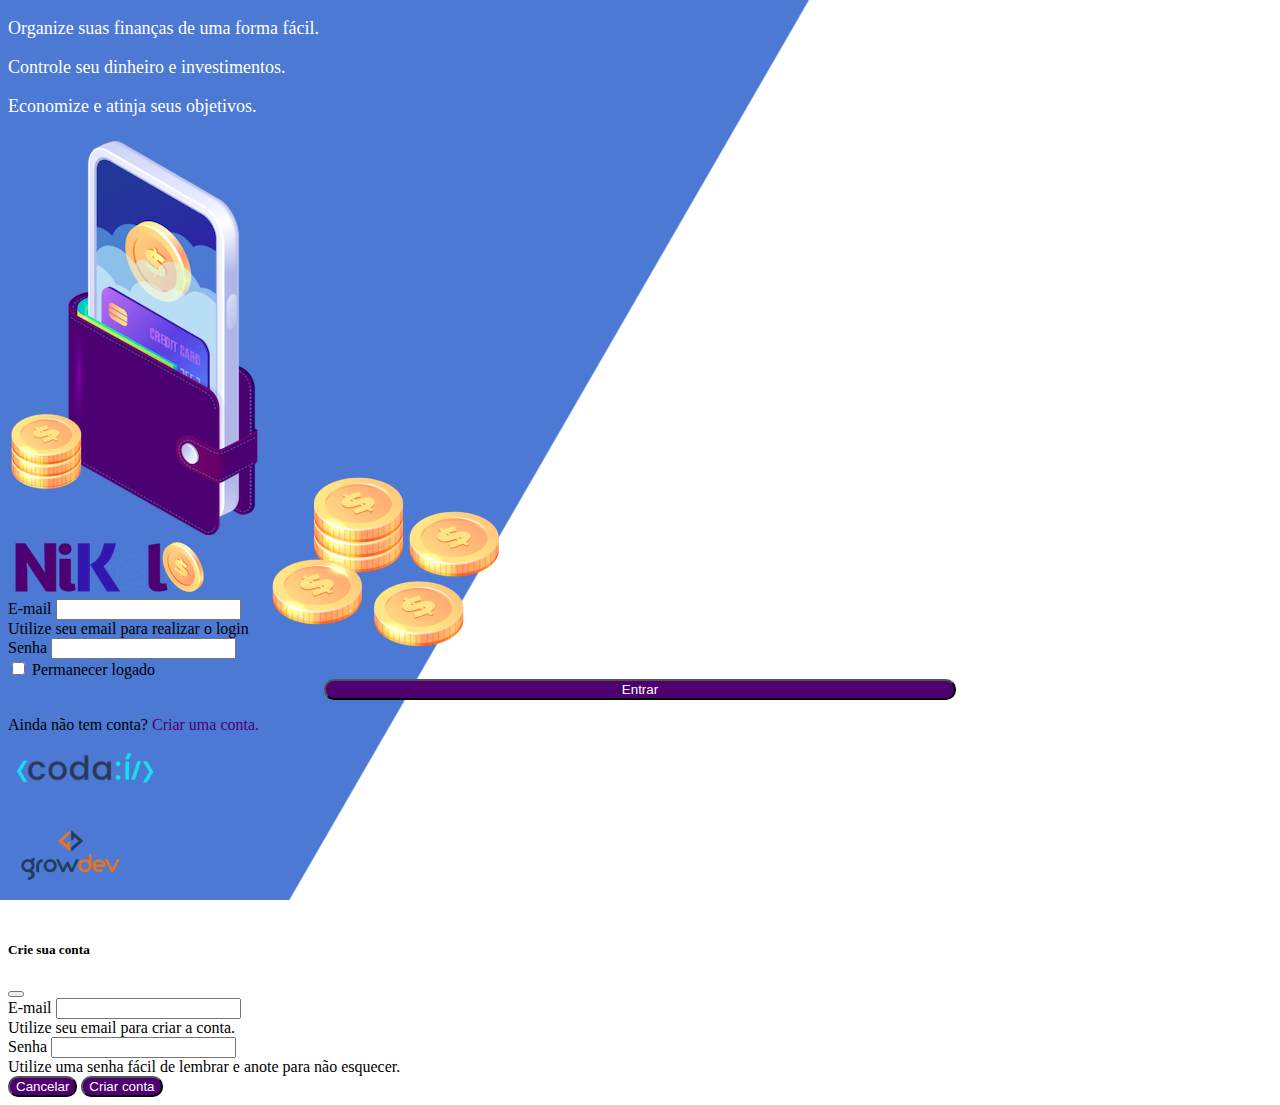
<file: public/index.html>
<!DOCTYPE html>
<html lang="pt">

<head>
    <meta charset="UTF-8">
    <meta http-equiv="X-UA-Compatible" content="IE=edge">
    <meta name="viewport" content="width=device-width, initial-scale=1.0">
    <title>Nikel</title>
    <link href="https://cdn.jsdelivr.net/npm/bootstrap@5.1.3/dist/css/bootstrap.min.css" rel="stylesheet"
        integrity="sha384-1BmE4kWBq78iYhFldvKuhfTAU6auU8tT94WrHftjDbrCEXSU1oBoqyl2QvZ6jIW3" crossorigin="anonymous">
    <link rel="stylesheet" href="./css/styles.css">
</head>

<body id="login">
    <main>
        <div class="container">
            <div class="row vh-100">
                <div class="col d-flex justify-content-center my-5 flex-column">
                    <div class="text-login">
                        <p>Organize suas finanças de uma forma fácil.</p>
                        <p>Controle seu dinheiro e investimentos.</p>
                        <p>Economize e atinja seus objetivos.</p>
                    </div>
                    <div class="text-center">
                        <img src="./assets/images/pocket.png" alt="image pocket" class="img-fluid" srcset="">
                        <img src="./assets/images/coins.png" alt="image coins"
                            class="img-fluid d-none d-md-inline coins" srcset="">
                    </div>
                </div>
                <div class="col d-flex justify-content-center my-5">
                    <div class="container">
                        <div class="row">
                            <div class="col">
                                <div class="text-center mb-3">
                                    <img src="./assets/images/nikel-logo.png" alt="logo nikel" class="img-fluid"
                                        srcset="">
                                </div>
                            </div>
                        </div>
                        <div class="row">
                            <div class="col">
                                <form id="login-form">
                                    <div class="mb-3">
                                        <label for="email-input" class="form-label">E-mail</label>
                                        <input type="email" class="form-control" id="email-input"
                                            aria-describedby="emailHelp">
                                        <div id="emailHelp" class="form-text">Utilize seu email para realizar o login
                                        </div>
                                    </div>
                                    <div class="mb-3">
                                        <label for="password-input" class="form-label">Senha</label>
                                        <input type="password" class="form-control" id="password-input">
                                    </div>
                                    <div class="mb-3 form-check">
                                        <input type="checkbox" class="form-check-input" id="session-check">
                                        <label class="form-check-label" for="session-check">Permanecer logado</label>
                                    </div>
                                    <button type="submit" class="btn button-login">Entrar</button>
                                </form>
                            </div>
                        </div>
                        <div class="row">
                            <div class="col">
                                <p id="link-conta" class="text-center mt-2 form-text" data-bs-toggle="modal"
                                    data-bs-target="#register-modal">Ainda não tem conta? <span class="link-default">
                                        Criar uma conta.</span></p>
                            </div>
                        </div>
                        <div class="row">
                            <div class="col">
                                <div class="text-center mt-5">
                                    <img src="./assets/images/codai-logo.png" alt="" srcset="">
                                </div>
                            </div>
                        </div>
                        <div class="row">
                            <div class="col">
                                <div class="text-center">
                                    <img src="./assets/images/growdev-logo.png" alt="" srcset="">
                                </div>
                            </div>
                        </div>
                    </div>
                </div>
            </div>
        </div>

        <!-- Modal -->
        <div class="modal fade" id="register-modal" tabindex="-1" aria-labelledby="exampleModalLabel"
            aria-hidden="true">
            <div class="modal-dialog">
                <div class="modal-content">
                    <div class="modal-header">
                        <h5 class="modal-title" id="exampleModalLabel">Crie sua conta</h5>
                        <button type="button" class="btn-close" data-bs-dismiss="modal" aria-label="Close"></button>
                    </div>
                    <form id="create-form">
                        <div class="modal-body">

                            <div class="mb-3">
                                <label for="email-create-input" class="form-label">E-mail</label>
                                <input type="email" class="form-control" id="email-create-input"
                                    aria-describedby="emailHelp" required>
                                <div id="emailHelp" class="form-text">Utilize seu email para criar a conta.
                                </div>

                            </div>
                            <div class="mb-3">
                                <label for="password-create-input" class="form-label">Senha</label>
                                <input type="password" class="form-control" id="password-create-input" required>
                                <div id="emailHelp" class="form-text">Utilize uma senha fácil de lembrar e anote para
                                    não esquecer.
                                </div>
                            </div>

                        </div>
                        <div class="modal-footer">
                            <button type="button" class="btn button-default button-cancel"
                                data-bs-dismiss="modal">Cancelar</button>
                            <button type="submit" class="btn button-default">Criar conta</button>
                        </div>
                    </form>
                </div>
            </div>
        </div>
    </main>
    <script src="https://cdn.jsdelivr.net/npm/bootstrap@5.1.3/dist/js/bootstrap.bundle.min.js"
        integrity="sha384-ka7Sk0Gln4gmtz2MlQnikT1wXgYsOg+OMhuP+IlRH9sENBO0LRn5q+8nbTov4+1p"
        crossorigin="anonymous"></script>
    <script src="./js/index.js"></script>
</body>

</html>
</file>
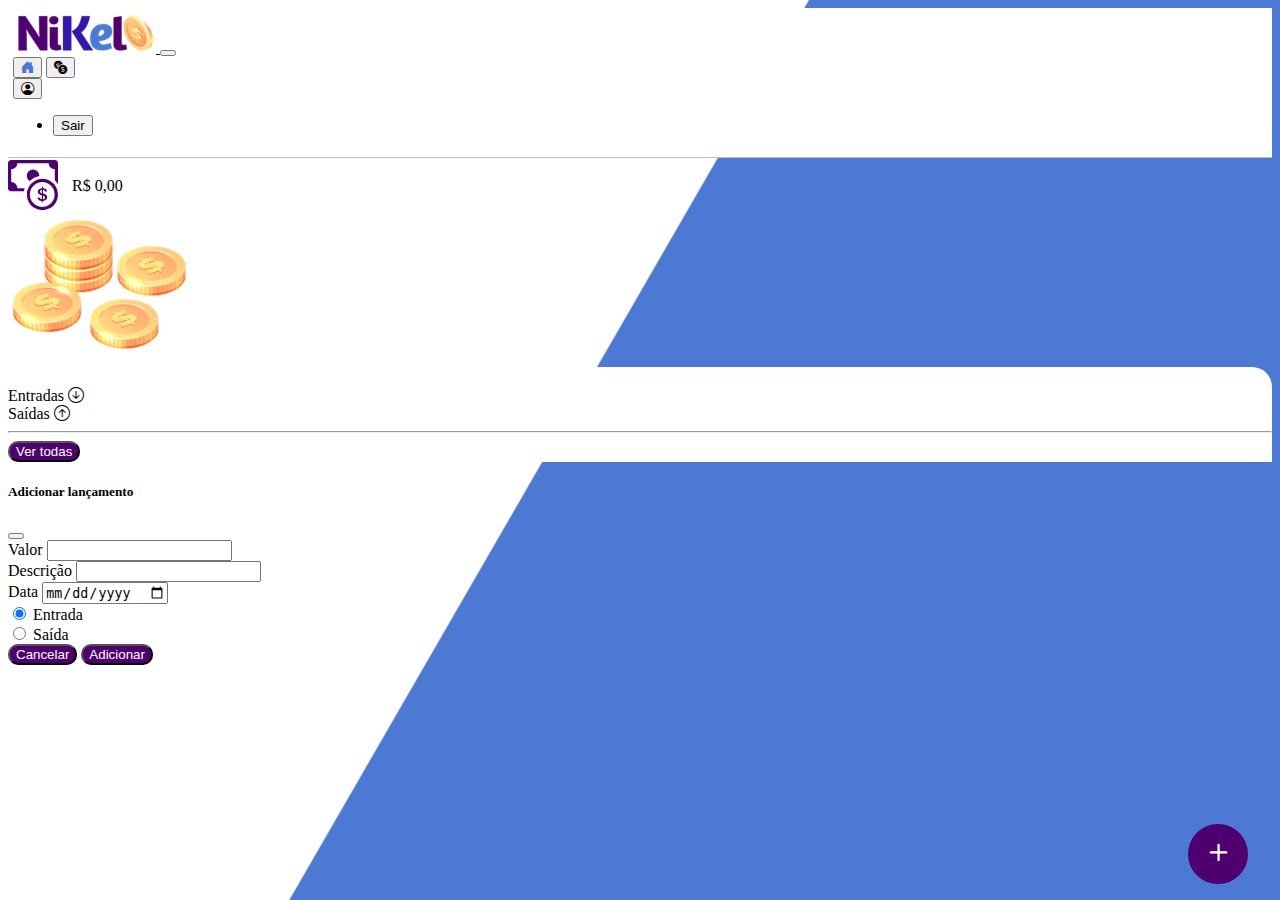
<file: public/home.html>
<!DOCTYPE html>
<html lang="pt">

<head>
    <meta charset="UTF-8">
    <meta http-equiv="X-UA-Compatible" content="IE=edge">
    <meta name="viewport" content="width=device-width, initial-scale=1.0">
    <title>Nikel - Home</title>
    <link href="https://cdn.jsdelivr.net/npm/bootstrap@5.1.3/dist/css/bootstrap.min.css" rel="stylesheet"
        integrity="sha384-1BmE4kWBq78iYhFldvKuhfTAU6auU8tT94WrHftjDbrCEXSU1oBoqyl2QvZ6jIW3" crossorigin="anonymous">
    <link rel="stylesheet" href="https://cdn.jsdelivr.net/npm/bootstrap-icons@1.10.5/font/bootstrap-icons.css">
    <link rel="stylesheet" href="./css/styles.css">
</head>

<body id="app">
    <header>
        <nav class="navbar navbar-expand navbar-light bg-white">
            <div class="container-fluid">
                <a class="navbar-brand" href="#">
                    <img src="./assets/images/nikel-small-logo.png" alt="logo nikel" class="img-fluid">
                </a>
                <button class="navbar-toggler" type="button" data-bs-toggle="collapse"
                    data-bs-target="#navbarSupportedContent" aria-controls="navbarSupportedContent"
                    aria-expanded="false" aria-label="Toggle navigation">
                    <span class="navbar-toggler-icon"></span>
                </button>
                <div class="collapse navbar-collapse justify-content-end" id="navbarSupportedContent">
                    <div class="d-flex menu">
                        <a href="home.html"><button class="btn" type="button"><i
                                    class="bi bi-house-door-fill color-secondary fs-4"></i></button></a>
                        <a href="transactions.html"><button class="btn" type="button"><i
                                    class="bi bi-currency-exchange fs-4"></i></button></a>

                        <div class="dropdown">
                            <button class="btn" type="button" id="dropdownMenuButton1" data-bs-toggle="dropdown"
                                aria-expanded="false"><i class="bi bi-person-circle fs-4"></i></button></a>
                            <ul class="dropdown-menu logout" aria-labelledby="dropdownMenuButton1">
                                <li><button class="dropdown-item" id="button-logout">Sair</button></li>
                            </ul>
                        </div>
                    </div>
                </div>
            </div>
        </nav>
    </header>
    <main>
        <div class="container-lg">
            <div class="row">
                <div class="col d-flex mt-5 justify-content-start align-itens-center">
                    <i class="bi bi-cash-coin color-primary icon-detail"></i>
                    <span class="fs-2" id="total">R$ 0,00</span>
                </div>
                <div class="col d-flex mt-4 justify-content-end">
                    <img src="./assets/images/coins-small.png" alt="image coins">
                </div>
            </div>
            <div class="row">
                <div class="col-12 info shadow-lg">
                    <div class="container">
                        <div class="row">
                            <div class="col-6">
                                <span class="fs-4"> Entradas <i
                                        class="bi bi-arrow-down-circle fs-2 align-middle"></i></span>
                            </div>
                            <div class="col-6">
                                <span class="fs-4"> Saídas <i
                                        class="bi bi-arrow-up-circle fs-2 align-middle"></i></span>
                            </div>
                            <div class="col-12 my-2">
                                <hr>
                            </div>
                        </div>
                        <div class="row">
                            <div class="col-6">
                                <div class="container p-0" id="cash-in-list">
                                    
                                </div>
                            </div>
                            <div class="col-6">
                                <div class="container p-0" id="cash-out-list">
                                    
                                </div>
                            </div>
                            <div class="col-12 mb-4">
                                <button type="button" class="btn button-default" id="transactions-button">Ver todas</button>
                            </div>
                        </div>
                    </div>
                </div>
            </div>
            <button class="btn button-float" data-bs-toggle="modal" data-bs-target="#transaction-modal"><i
                    class="bi bi-plus"></i></button>
        </div>


        <!-- Modal -->
        <div class="modal fade" id="transaction-modal" tabindex="-1" aria-labelledby="exampleModalLabel"
            aria-hidden="true">
            <div class="modal-dialog">
                <div class="modal-content">
                    <div class="modal-header">
                        <h5 class="modal-title" id="exampleModalLabel">Adicionar lançamento</h5>
                        <button type="button" class="btn-close" data-bs-dismiss="modal" aria-label="Close"></button>
                    </div>
                    <form id="transaction-form">
                        <div class="modal-body">

                            <div class="mb-3">
                                <label for="value-input" class="form-label">Valor</label>
                                <input type="number" step="any" class="form-control" id="value-input" aria-describedby="emailHelp" required>
                            </div>
                            <div class="mb-3">
                                <label for="description-input" class="form-label">Descrição</label>
                                <input type="text" class="form-control" id="description-input" required>
                            </div>
                            <div class="mb-3">
                                <label for="date-input" class="form-label">Data</label>
                                <input type="date" class="form-control" id="date-input" required>
                            </div>
                            <div class="mb3">
                                <div class="form-check form-check-inline">
                                    <input class="form-check-input" type="radio" name="type-input" id="inlineRadio1"
                                        value="1" checked>
                                    <label class="form-check-label" for="inlineRadio1">Entrada</label>
                                </div>
                                <div class="form-check form-check-inline">
                                    <input class="form-check-input" type="radio" name="type-input" id="inlineRadio2"
                                        value="2">
                                    <label class="form-check-label" for="inlineRadio2">Saída</label>
                                </div>
                            </div>
                        </div>
                        <div class="modal-footer">
                            <button type="submit" class="btn button-default button-cancel"
                                data-bs-dismiss="modal">Cancelar</button>
                            <button type="submit" class="btn button-default">Adicionar</button>
                        </div>
                    </form>
                </div>
            </div>
        </div>
    </main>

    <script src="https://cdn.jsdelivr.net/npm/bootstrap@5.1.3/dist/js/bootstrap.bundle.min.js"
        integrity="sha384-ka7Sk0Gln4gmtz2MlQnikT1wXgYsOg+OMhuP+IlRH9sENBO0LRn5q+8nbTov4+1p"
        crossorigin="anonymous"></script>
    <script src="./js/home.js"></script>
</body>

</html>
</file>
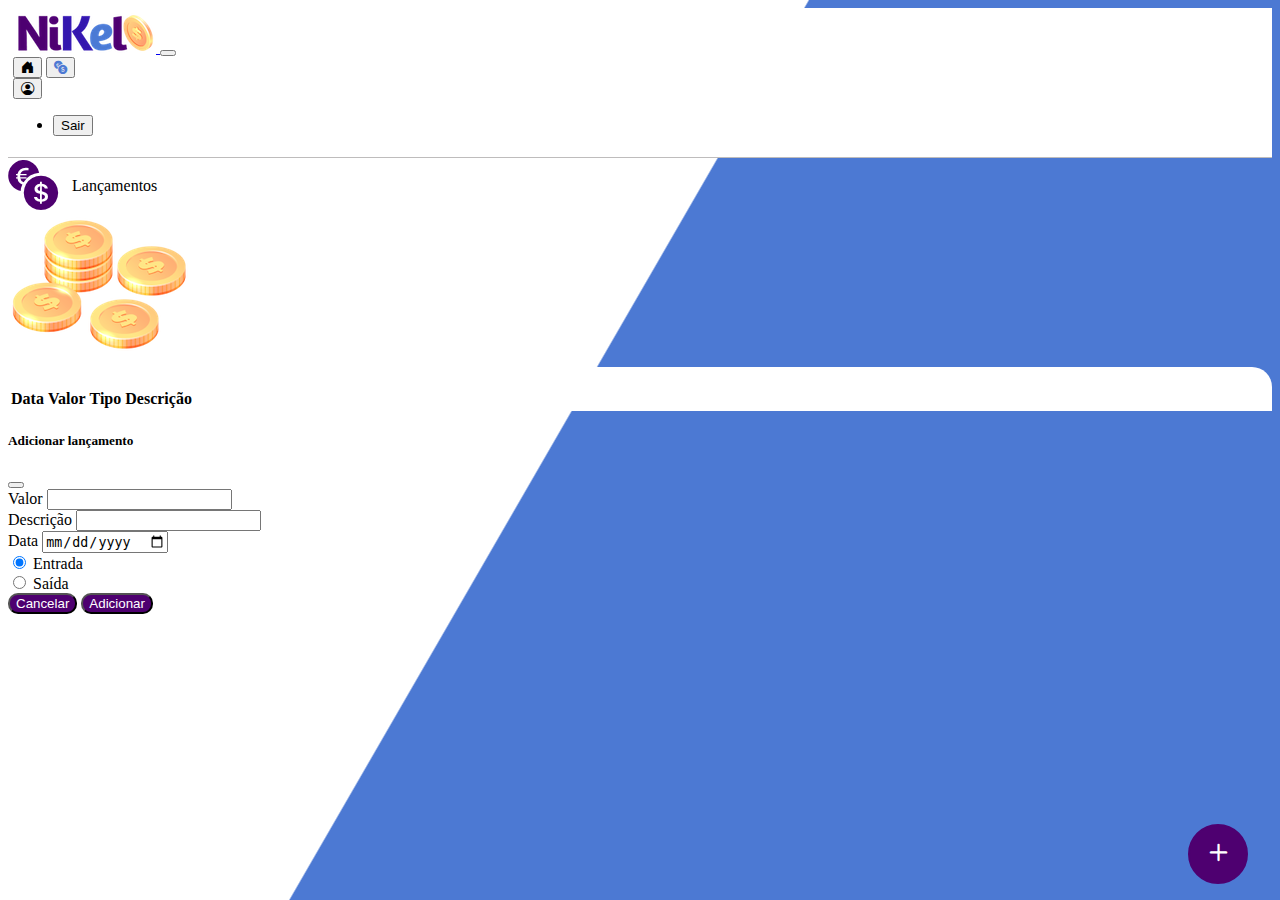
<file: public/transactions.html>
<!DOCTYPE html>
<html lang="pt">

<head>
    <meta charset="UTF-8">
    <meta http-equiv="X-UA-Compatible" content="IE=edge">
    <meta name="viewport" content="width=device-width, initial-scale=1.0">
    <title>Nikel - Lançamentos</title>
    <link href="https://cdn.jsdelivr.net/npm/bootstrap@5.1.3/dist/css/bootstrap.min.css" rel="stylesheet"
        integrity="sha384-1BmE4kWBq78iYhFldvKuhfTAU6auU8tT94WrHftjDbrCEXSU1oBoqyl2QvZ6jIW3" crossorigin="anonymous">
    <link rel="stylesheet" href="https://cdn.jsdelivr.net/npm/bootstrap-icons@1.10.5/font/bootstrap-icons.css">
    <link rel="stylesheet" href="./css/styles.css">
</head>

<body id="app">
    <header>
        <nav class="navbar navbar-expand navbar-light bg-white">
            <div class="container-fluid">
                <a class="navbar-brand" href="#">
                    <img src="./assets/images/nikel-small-logo.png" alt="logo nikel" class="img-fluid">
                </a>
                <button class="navbar-toggler" type="button" data-bs-toggle="collapse"
                    data-bs-target="#navbarSupportedContent" aria-controls="navbarSupportedContent"
                    aria-expanded="false" aria-label="Toggle navigation">
                    <span class="navbar-toggler-icon"></span>
                </button>
                <div class="collapse navbar-collapse justify-content-end" id="navbarSupportedContent">
                    <div class="d-flex menu">
                        <a href="home.html"><button class="btn" type="button"><i
                                    class="bi bi-house-door-fill fs-4"></i></button></a>
                        <a href="transactions.html"><button class="btn" type="button"><i
                                    class="bi bi-currency-exchange color-secondary fs-4"></i></button></a>

                        <div class="dropdown">
                            <button class="btn" type="button" id="dropdownMenuButton1" data-bs-toggle="dropdown"
                                aria-expanded="false"><i class="bi bi-person-circle fs-4"></i></button></a>
                            <ul class="dropdown-menu logout" aria-labelledby="dropdownMenuButton1">
                                <li><button class="dropdown-item" id="button-logout">Sair</button></li>
                            </ul>
                        </div>
                    </div>
                </div>
            </div>
        </nav>
    </header>
    <main>
        <div class="container-lg">
            <div class="row">
                <div class="col d-flex mt-5 justify-content-start align-itens-center">
                    <i class="bi bi-currency-exchange color-primary icon-detail"></i>
                    <span class="fs-2">Lançamentos</span>
                </div>
                <div class="col d-flex mt-4 justify-content-end">
                    <img src="./assets/images/coins-small.png" alt="image coins">
                </div>
            </div>
            <div class="row">
                <div class="col-12 info shadow-lg">
                    <div class="container">
                        <div class="row">
                            <div class="col-12">
                                <table class="table">
                                    <thead>
                                        <tr>
                                            <th scope="col">Data</th>
                                            <th scope="col">Valor</th>
                                            <th scope="col">Tipo</th>
                                            <th scope="col">Descrição</th>
                                        </tr>
                                    </thead>
                                    <tbody id="transactions-list">
                                    
                                    </tbody>
                                </table>
                            </div>
                        </div>
                    </div>
                </div>
            </div>
            <button class="btn button-float" data-bs-toggle="modal" data-bs-target="#transaction-modal"><i
                    class="bi bi-plus"></i></button>
        </div>

        <!-- Modal -->
        <div class="modal fade" id="transaction-modal" tabindex="-1" aria-labelledby="exampleModalLabel"
            aria-hidden="true">
            <div class="modal-dialog">
                <div class="modal-content">
                    <div class="modal-header">
                        <h5 class="modal-title" id="exampleModalLabel">Adicionar lançamento</h5>
                        <button type="button" class="btn-close" data-bs-dismiss="modal" aria-label="Close"></button>
                    </div>
                    <form id="transaction-form">
                        <div class="modal-body">

                            <div class="mb-3">
                                <label for="value-input" class="form-label">Valor</label>
                                <input type="number" step="any" class="form-control" id="value-input" aria-describedby="emailHelp">
                            </div>
                            <div class="mb-3">
                                <label for="description-input" class="form-label">Descrição</label>
                                <input type="text" class="form-control" id="description-input">
                            </div>
                            <div class="mb-3">
                                <label for="date-input" class="form-label">Data</label>
                                <input type="date" class="form-control" id="date-input">
                            </div>
                            <div class="mb3">
                                <div class="form-check form-check-inline">
                                    <input class="form-check-input" type="radio" name="type-input" id="inlineRadio1"
                                        value="1" checked>
                                    <label class="form-check-label" for="inlineRadio1">Entrada</label>
                                </div>
                                <div class="form-check form-check-inline">
                                    <input class="form-check-input" type="radio" name="type-input" id="inlineRadio2"
                                        value="2">
                                    <label class="form-check-label" for="inlineRadio2">Saída</label>
                                </div>
                            </div>
                        </div>
                        <div class="modal-footer">
                            <button type="submit" class="btn button-default button-cancel"
                                data-bs-dismiss="modal">Cancelar</button>
                            <button type="submit" class="btn button-default">Adicionar</button>
                        </div>
                    </form>
                </div>
            </div>
        </div>
    </main>

    <script src="https://cdn.jsdelivr.net/npm/bootstrap@5.1.3/dist/js/bootstrap.bundle.min.js"
        integrity="sha384-ka7Sk0Gln4gmtz2MlQnikT1wXgYsOg+OMhuP+IlRH9sENBO0LRn5q+8nbTov4+1p"
        crossorigin="anonymous"></script>

    <script src="./js/transactions.js"></script>
</body>

</html>
</file>
<file: public/css/styles.css>
#login {
    background: linear-gradient(120deg, #4c79d3 44.9%, #ffffff 45%) no-repeat fixed;
}

#app {
    background: linear-gradient(120deg, #ffffff 44.9%, #4c79d3 45%) no-repeat fixed;
}

header {
    border-bottom: 1px solid #bebcbc ;
    padding: 5px;
    background-color: #ffffff;
}

.color-primary {
    color: #4E0070;
}

.icon-detail {
    font-size: 50px;
    margin-right: 10px;
    vertical-align: middle;
}

.color-secondary {
    color: #4c79d3;
}

.text-login {
    color: #ffffff;
    font-size: 18px;
    font-weight: 500;
}

.coins {
    position: relative;
    top: 130px;
}

.button-login {
    border-radius: 10px;
    background-color: #4E0070;
    color: #ffffff;
    width: 50%;
    margin: 0 25%;
}

.button-login:hover {
    background-color: #4c79d3;
    color: #ffffff;
}

.link-default {
    color: #4E0070;
    cursor: pointer;
}

.link-default:hover {
    color: #4c79d3;
}

.info {
    background-color: #ffffff;
    border-radius: 20px 20px 0px 0px;
    padding: 20px 0px 0px 0px;
}

.button-default {
    border-radius: 10px;
    background-color: #4E0070;
    color: #ffffff;
}

.button-default:hover {
    background-color: #4c79d3;
    color: #ffffff;
}

.button-cancel {
    border-radius: 10px;
}

.button-float {
    border-radius: 100%;
    height: 60px;
    width: 60px;
    position: fixed;
    padding: 0 !important;
    bottom: 1rem;
    right: 2rem;
    font-size: 35px;
    border: 2px solid #4E0070;
    background-color: #4E0070;
    color: #ffffff;
}

.button-float:hover {
    border: #4c79d3;
    background-color: #ffffff;
    color: #4c79d3;
}

.logout {
    min-width: 3rem !important;
}

.menu {
    margin-right: 20px;
}
</file>
